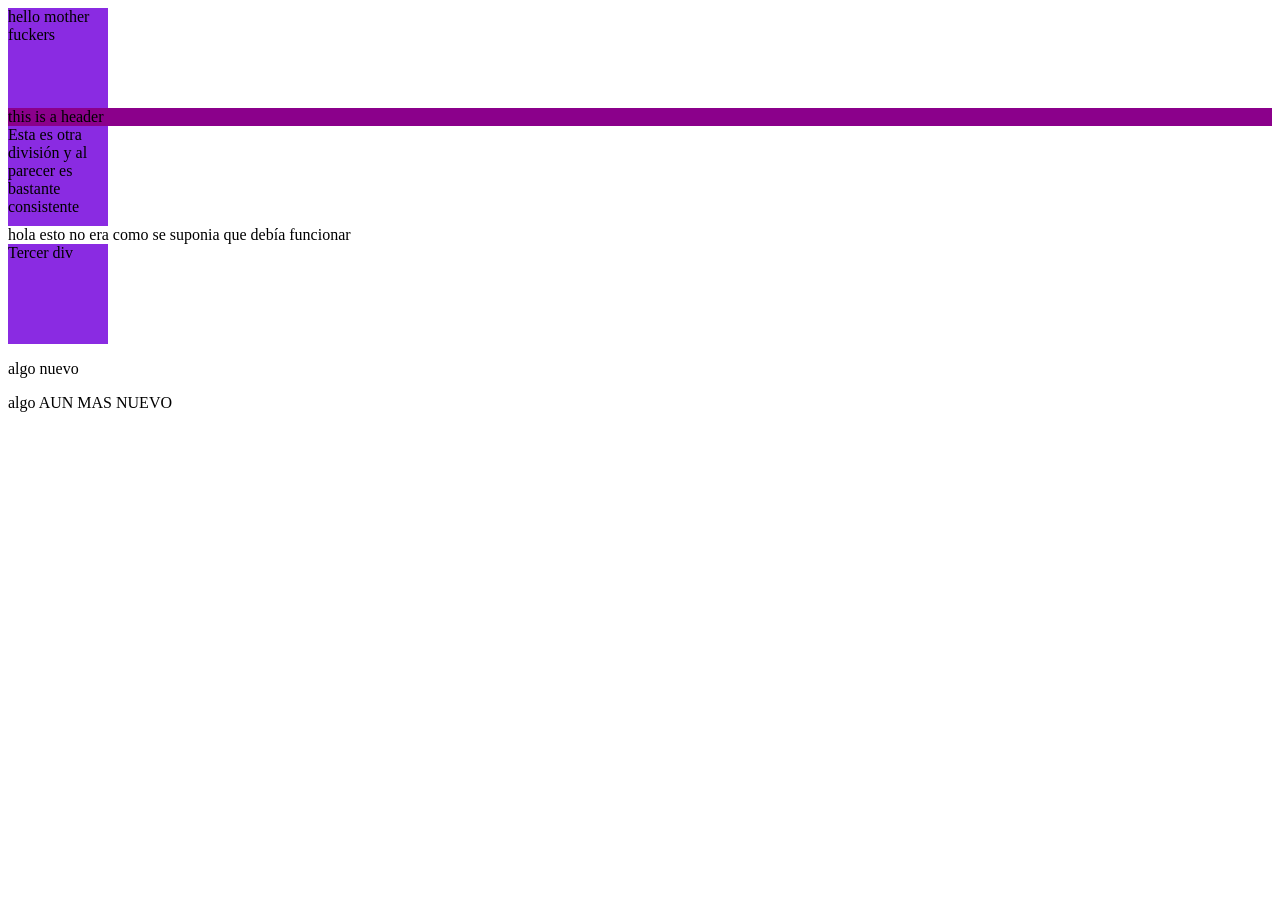
<file: html-main/index.html>
<!DOCTYPE html>
<html lang="en">
<head>
    <meta charset="UTF-8">
    <title>Document</title>
    <link rel="stylesheet" href="main.css">
</head>
<body>
    <div>hello mother fuckers</div> 
    <header>this is a header</header>
    <div>Esta es otra división y al parecer es bastante consistente</div>
    hola
    esto no era como se suponia que debía funcionar
    
    <div>Tercer div</div>
    <p>algo nuevo</p>
    
    
    
    <p>algo AUN MAS NUEVO</p>
</body>
</html>
</file>
<file: html-main/main.css>
div {
    width: 100px;
    height: 100px;
    background-color: blueviolet;
}
header{
    background-color:darkmagenta;

}
</file>
